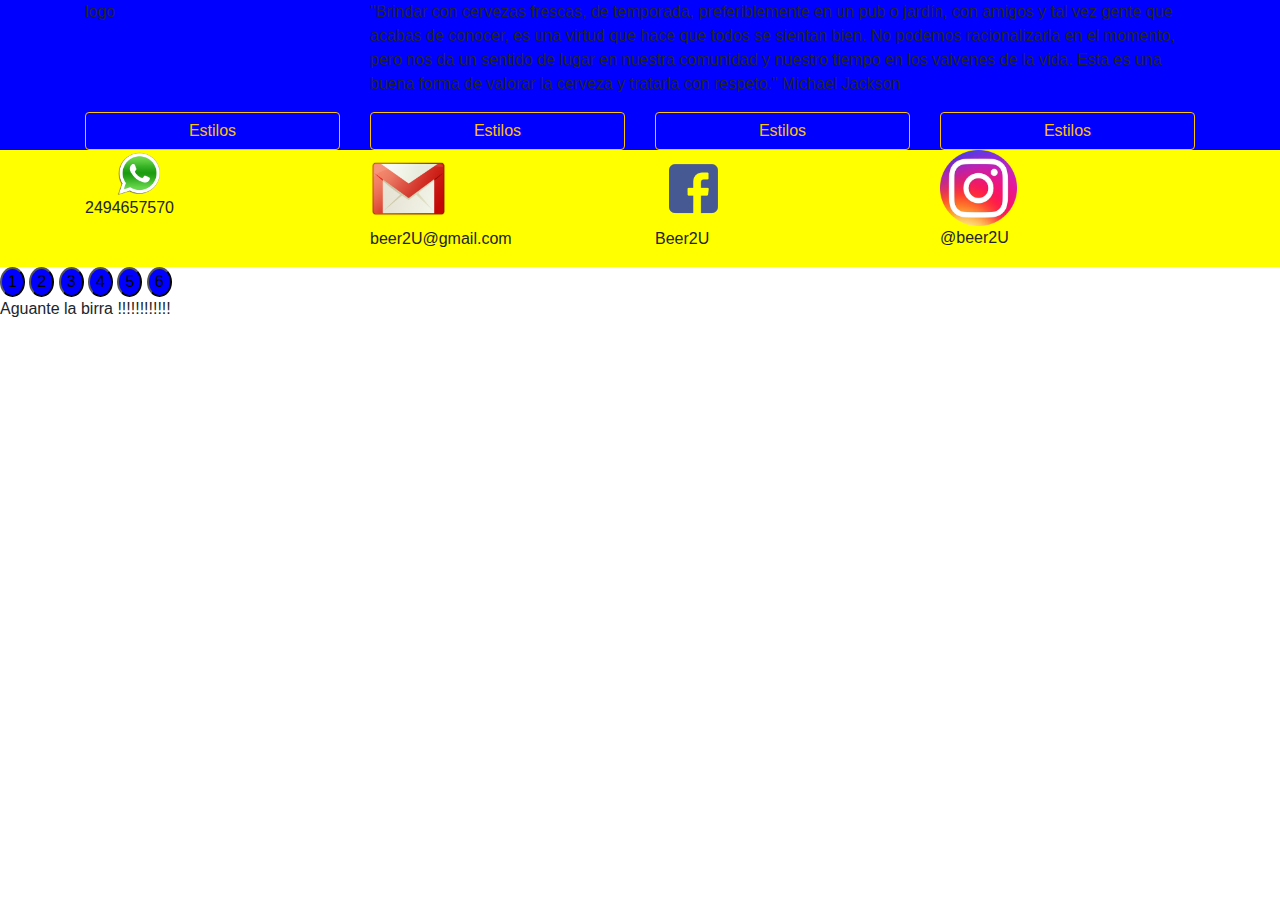
<file: index.html>
<!doctype html>
<html lang="en">
  <head>
    <!-- Required meta tags -->
    <meta charset="utf-8">
    <meta name="viewport" content="width=device-width, initial-scale=1, shrink-to-fit=no">

    <!-- Bootstrap CSS -->
    <link rel="stylesheet" href="https://maxcdn.bootstrapcdn.com/bootstrap/4.0.0/css/bootstrap.min.css" integrity="sha384-Gn5384xqQ1aoWXA+058RXPxPg6fy4IWvTNh0E263XmFcJlSAwiGgFAW/dAiS6JXm" crossorigin="anonymous">
    <link rel="stylesheet" href="css/style.css">
    <title>Hello, world!</title>
  </head>
  <body>
    <!--encabezado-->
        <header>
          <div class="container">
            <section class="main row">
              <aside class="logo col-xs-12 col-sm-3 col md-3 col-lg-3">
                <p>logo</p>
              </aside>
              <article class="frase  col-sm-9 col-md-9 col-lg-9">
                <p>"Brindar con cervezas frescas, de temporada, preferiblemente en un pub o jardín,
                con amigos y tal vez gente que acabas de conocer, es una virtud que hace que todos se sientan bien.
                No podemos racionalizarla en el momento, pero nos da un sentido de lugar en nuestra comunidad y nuestro
                tiempo en los vaivenes de la vida. Esta es una buena forma de valorar la cerveza y tratarla con respeto."
                 Michael Jackson</p>
              </article>
            </section>

          </div>
          <div id="divContenido">

          </div>

            <div class="container">
              <section class="row">
                  <div class="col-12 col-sm-6 col md-3 col-lg-3">
                      <button type="button" class=" btn btn-outline-warning btn-block ">Estilos</button>
                  </div>
                  <div class="col-12 col-sm-6 col md-3 col-lg-3">
                      <button type="button" class=" btn btn-outline-warning btn-block ">Estilos</button>
                  </div>
                  <div class="col-12 col-sm-6 col md-3 col-lg-3">
                      <button type="button" class=" btn btn-outline-warning btn-block ">Estilos</button>
                  </div>
                  <div class="col-12 col-sm-6 col md-3 col-lg-3">
                      <button type="button" class=" btn btn-outline-warning btn-block ">Estilos</button>
                  </div>

            </div>




        </header>
        <div class="container">

        </div>

        <footer>
          <div class="container">
            <section class="row">
              <div class="col-6 col-sm-6 col md-3 col-lg-3">
                <img src="image/wapp.png" alt="">
                <p>2494657570</p>
              </div>
              <div class="col-6 col-sm-6 col md-3 col-lg-3">
                <img src="image/mail.png" alt="">
                <p>beer2U@gmail.com</p>
              </div>
              <div class="col-6 col-sm-6 col md-3 col-lg-3">
                <img src="image/face.png" alt="">
                <p>Beer2U</p>
              </div>
              <div class="col-6 col-sm-6 col md-3 col-lg-3">
                <img src="image/insta.png" alt="">
                <p>@beer2U</p>

              </div>
            </section>

          </div>
        </footer>
        <button class = "newB" type="button" name="button">1</button>
        <button class = "newB" type="button" name="button">2</button>
        <button class = "newB" type="button" name="button">3</button>
        <button class = "newB" type="button" name="button">4</button>
        <button class = "newB" type="button" name="button">5</button>
        <button class = "newB" type="button" name="button">6</button>
        <p>Aguante la birra !!!!!!!!!!!!
        </p>
    <!-- Optional JavaScript -->
    <!-- jQuery first, then Popper.js, then Bootstrap JS -->
    <script src="https://code.jquery.com/jquery-3.2.1.slim.min.js" integrity="sha384-KJ3o2DKtIkvYIK3UENzmM7KCkRr/rE9/Qpg6aAZGJwFDMVNA/GpGFF93hXpG5KkN" crossorigin="anonymous"></script>
    <script src="https://cdnjs.cloudflare.com/ajax/libs/popper.js/1.12.9/umd/popper.min.js" integrity="sha384-ApNbgh9B+Y1QKtv3Rn7W3mgPxhU9K/ScQsAP7hUibX39j7fakFPskvXusvfa0b4Q" crossorigin="anonymous"></script>
    <script src="https://maxcdn.bootstrapcdn.com/bootstrap/4.0.0/js/bootstrap.min.js" integrity="sha384-JZR6Spejh4U02d8jOt6vLEHfe/JQGiRRSQQxSfFWpi1MquVdAyjUar5+76PVCmYl" crossorigin="anonymous"></script>
  </body>
</html>
</file>
<file: css/style.css>
header
{
  background-color: blue;
}

.botonera
{
  display: inline-block;
  list-style: none;
}

footer{
  background-color: yellow;
}
footer section div img
{
  width: 30%;
}
footer section div p
{
  width: 30%;
}

.newB{
  background-color: blue;
  border-radius: 50%;
  transition: 1.4s;
}

.newB:hover{
  transform: scale(8.2);
}
</file>
